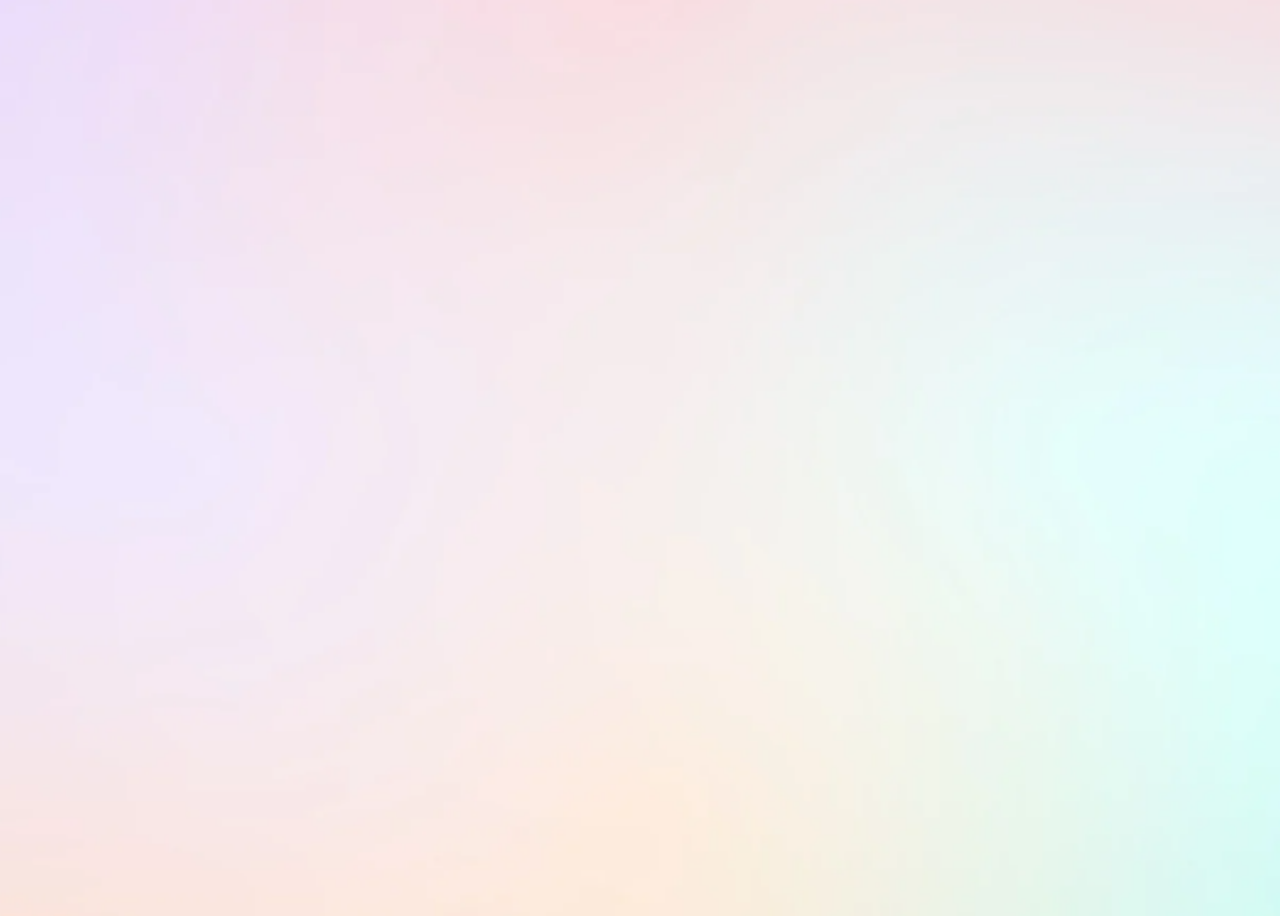
<file: bscs.html>
<!DOCTYPE html>
<html lang="en">
 <link rel="stylesheet" href="style.css">

<head>
    <meta charset="UTF-8">
    <meta name="viewport" content="width=device-width, initial-scale=1.0">
    <title>BSCS</title>
</head>
<body style="  background-image: url('background colors.png');background-size: cover;        /* full screen */
  background-repeat: no-repeat;
  background-position: center;
  min-height: 100vh;">
    
</body>
</html>
</file>
<file: style.css>
.introduction
{
    margin-left: 50px;
height: 230px;
width: 100%;
border-radius: 10px;
  line-height: 35px;

}
.courses{
height: 380px;
width: 100px;
background-color:rgb(213, 223, 235);
border-radius: 10px;
border: 3px solid black;
}

.banner{
    text-align: center;
    font-size: larger;
    border-radius: 21px;
    justify-content: center;
    justify-items: center;
    
}
.sb{
display: flex;
margin-top: 20px;

}
.footer{
    height: 200px;
    width: 101%;
    display: flex;

}
.background
{
  margin: 0;
  min-height: 100vh;
  background-image: url("2 background.png");
  background-size: cover;        /* fills the screen */
  background-position: center;
  background-repeat: no-repeat;
  background-attachment: fixed; /* stays while scrolling */
}


.offer{
  margin: 0;
  min-height: 100vh;
  background-image: url("2 background.png");
  background-size: cover;        /* fills the screen */
  background-position: center;
  background-repeat: no-repeat;
  background-attachment: fixed;
  /* stays while scrolling */
}








/* Only affects login page body and login box */
 .bodyoflogin{
    margin: 0;
    height: 100vh;

    display: flex;
    justify-content: center;   /* center horizontally */
    align-items: center;       /* center vertically */
    background-color: #111;    /* optional, only for login page */
}

/* Your login box styling (unchanged) */
.login-container {
    padding: 40px;
    width: 350px;
    height: 400px;
    border-radius: 12px;
    text-align: center;
    box-shadow: 0 15px 40px rgba(0, 0, 0, 0.7);
}

/* Heading */
.login-container h2 {
    color: #e46c17;
    margin-bottom: 10px;
}

/* Paragraph text */
.login-container p {
    color: #ccc;
    margin-bottom: 25px;
}

/* Input fields */
.login-container input {
    width: 100%;
    padding: 12px;
    margin-bottom: 15px;
    border-radius: 8px;
    border: none;
    outline: none;
    font-size: 14px;
}

/* Button */
.login-container button {
    width: 100%;
    padding: 12px;
    background: #ffa500;
    border: none;
    border-radius: 8px;
    font-size: 16px;
    cursor: pointer;
    font-weight: bold;
}

.login-container button:hover {
    background: #5900ff;
}

/* Links inside login box */
.links {
    margin-top: 15px;
    display: flex;
    justify-content: space-between;
}

.links a {
    color: #eeeefb;
    text-decoration: none;
    font-size: 13px;
}

.links a:hover {
    color: #5100ff;
}

.contact-form {
    max-width: 500px;
    margin :0 auto;
    display: flex;
    flex-direction: column;
    gap: 15px;
}

.contact-form input,
.contact-form textarea {
    padding: 12px;
    border-radius: 8px;
    border: 1px solid #ccc;
    font-size: 14px;
    width: 100%;
}

.contact-form button {
    padding: 12px;
    border: none;
    border-radius: 8px;
    background-color: #ffa500;
    color: white;
    font-weight: bold;
    cursor: pointer;
}

.contact-form button:hover {
    background-color: #e46c17;
}
</file>
